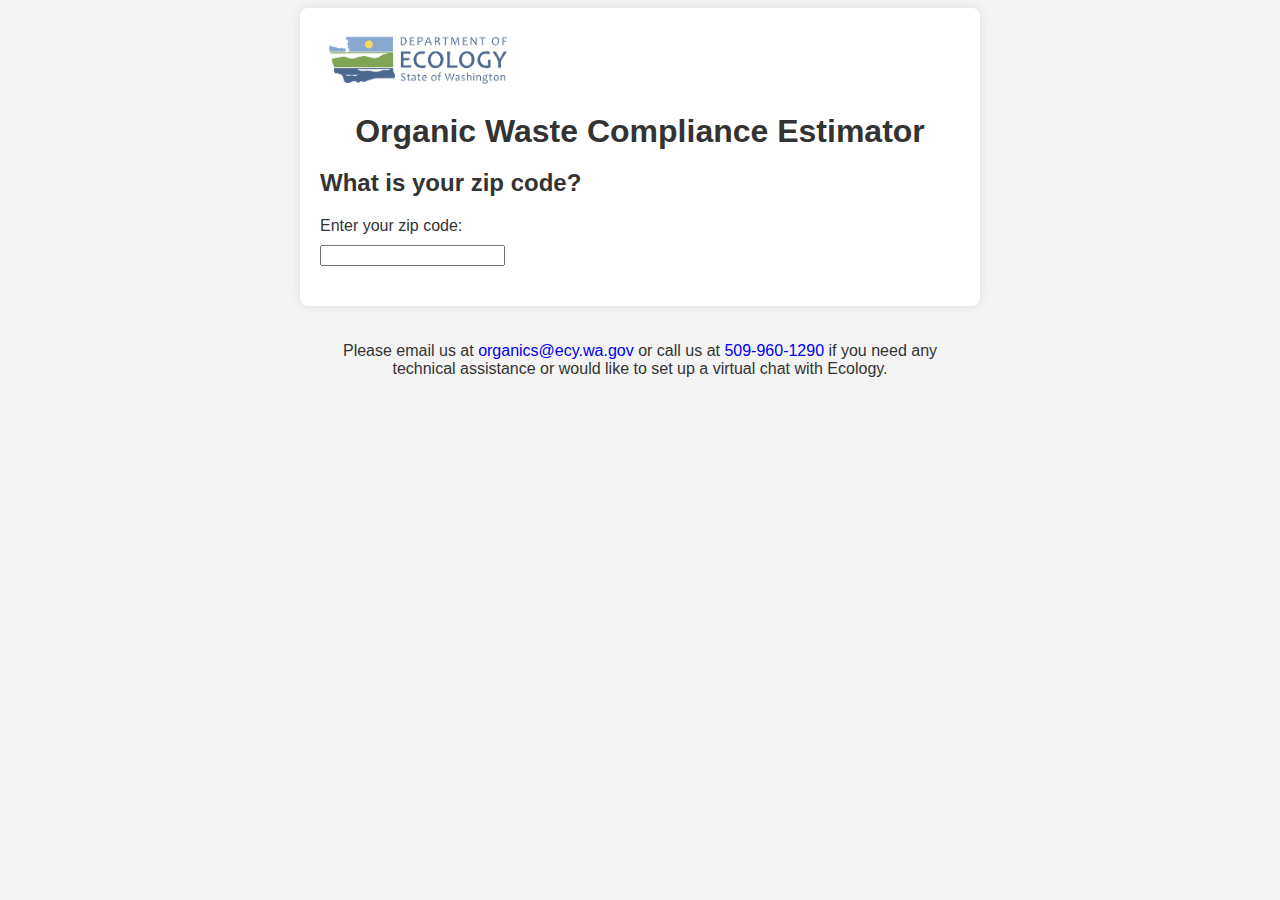
<file: index.html>
<!DOCTYPE html>
<html lang="en">
<head>
    <meta charset="UTF-8">
    <meta name="viewport" content="width=device-width, initial-scale=1.0">
    <title>Organic Waste Compliance Estimator</title>
    <link rel="icon" href="assets/image/favicon.png" type="image/png">
    <link rel="stylesheet" href="assets/css/styles.css">
    <script src="assets/js/script.js"></script>
</head>
<body>
    <div class="quiz-container">
        <a href="https://ecology.wa.gov/"><img class="logo" src="assets/image/ecology_logo_horizontal.png"/></a>
        <h1>Organic Waste Compliance Estimator</h1>
        <form id="quizForm">
            
            <!-- Question 1: Zip Code -->
            <div id="question1" class="question">
                <h2>What is your zip code?</h2>
                <label for="zip">Enter your zip code:</label>
                <input type="text" id="zip" name="zip" oninput="validateZipCode()">
                <p id="zipError" class="error hidden">Invalid zip code. Please enter a valid zip code.</p>
                <p id="noComplianceMessage" class="info hidden">Based on the zip code you provided, you do not need to comply with regulations.</p>
                <p id="partialMessage" class="info hidden">Your zip code is partially affected. Please consult this <a href="https://ecology.wa.gov/waste-toxics/reducing-recycling-waste/organics-and-food-waste/2022-organics-management-law/organics-management-for-businesses" target="_blank">BOMA Map</a> and <a id="partialLink" href="#" target='_blank'>your local government's website</a> for more details.</p>
            </div>

            <!-- Question 2: Business Type -->
            <div id="question2" class="question hidden">
                <h2>Your business is best described as:</h2>
                <select name="businessType" id="businessType" onchange="updateBusinessFollowUpQuestion(this.value); showQuestion3()">
                    <option value="" disabled selected>Select one</option>
                    <option value="Restaurant">Restaurant</option>
                    <option value="Grocery, Speciality Foods, and/or Convenience Store">Grocery, Speciality Foods, and/or Convenience Store</option>
                    <option value="Food Wholesaler, Distributor, or Manufacturer">Food Wholesaler, Distributor, or Manufacturer</option>
                    <option value="Lodging or Hotel">Lodging or Hotel</option>
                    <option value="Hospital">Hospital</option>
                    <option value="Sports or Event Venue">Sports or Event Venue </option>
                    <option value="Supercenter">Supercenter</option>
                    <option value="Nursing or Residential Care Facility">Nursing or Residential Care Facility</option>
                    <option value="Office Building with Dining Service">Office Building with Dining Service</option>
                    <option value="College or University (Residential)">College or University (Residential)</option>
                    <option value="College or University (Non-Residential)">College or University (Non-Residential)</option>
                    <option value="Correctional Facility">Correctional Facility</option>                    
                </select>
                <p id="businessError" class="error hidden">Please select a business type.</p>
            </div>

            <!-- Question 3: Waste Volume -->
            <div id="question3" class="question hidden">
                <h2>Approximately how much organic waste does your business produce per week?</h2>
                <label><input type="radio" name="wasteVolume" value="large" onclick="handleWasteVolumeSelection('large')">8 Cubic Yards</label>
                <label><input type="radio" name="wasteVolume" value="medium" onclick="handleWasteVolumeSelection('medium')">4 Cubic Yards</label>
                <label><input type="radio" name="wasteVolume" value="small" onclick="handleWasteVolumeSelection('small')">96 Gallons</label>
                <label><input type="radio" name="wasteVolume" value="IDK" onclick="handleWasteVolumeSelection('IDK')">I don't know.</label>
            </div>

            <!-- Question 4: Waste Volume if Q3 = IDK -->
            <div id="question4" class="question hidden">
                <h2>Which statement applies to you?</h2>
                <label><input type="radio" name="cartCount" value="one" onclick="handleCartCount('one')">I have one 96-gallon garbage cart that is picked up once a week.</label>
                <label><input type="radio" name="cartCount" value="more" onclick="handleCartCount('more')">I have more than one 96-gallon garbage cart that is picked up once a week.</label>
                <label><input type="radio" name="cartCount" value="IDK" onclick="handleCartCount('IDK')">I don't know.</label>
            </div>

            <!-- Question 5: Follow Up if Q4 = one -->
            <div id="cartOne" class="question hidden">
                <h2>How much of your garbage cart is food waste?</h2>
                    <label><input type="radio" name="cartOne" value="100" onclick="handleCarts('100')">100% of the bin is food waste.</label>
                    <label><input type="radio" name="cartOne" value="75" onclick="handleCarts('75')">75% or less of the bin is food waste.</label>
            </div>

            <!-- Question 5: Follow Up if Q4 = more -->
            <div id="cartMore" class="question hidden">
                <h2>How much of your garbage cart is food waste?</h2>
                    <label><input type="radio" name="cartMore" value="50" onclick="handleCarts('50')">50% or more of the bin is food waste.</label>
                    <label><input type="radio" name="cartMore" value="25" onclick="handleCarts('25')">25% or less of the bin is food waste.</label>
            </div>

            <!-- Question 5: Follow Up if Q4 = IDK -->
            <div id="businessFollowUp" class="question hidden" onchange="updateBusinessFollowUpQuestion(this.value)">
                <h2 id="businessTypeFollowUp"></h2>
                <label><input type="radio" name="businessAnswer" value="yes" onclick="handleBusinesses('yes')">Yes</label>
                <label><input type="radio" name="businessAnswer" value="no" onclick="handleBusinesses('no')">No</label>
            </div>

            <!-- Compliance Deadline Messages -->
            <div id="complianceDeadlineMessageLarge" class="info hidden">
                <h2>Based on the information provided, you may need to comply by 2027.</h2>
                <p>Please consult your local government's <a id="complianceUrl" href="#" target="_blank">website</a> for more information.</p>
            </div>
            <div id="complianceDeadlineMessageMedium" class="info hidden">
                <h2>Based on the information provided, you may need to comply by 2026.</h2>
                <p>Please consult your local government's <a id="complianceUrl" href="#" target="_blank">website</a> for more information.</p>
            </div>
            <div id="complianceDeadlineMessageSmall" class="info hidden">
                <h2>Based on the information provided, you may need to comply by 2025.</h2>
                <p>Please consult your local government's <a id="complianceUrl" href="#" target="_blank">website</a> for more information.</p>
            </div>
            <div id="nonComplianceMessage" class="info hidden">
                <h2>Based on the information provided, you may not need to comply.</h2>
            </div>
        </form>
    </div>
    <div class="contact">
        <p>Please email us at <a href="mailto:organics@ecy.wa.gov">organics@ecy.wa.gov</a> or call us at <a href="tel:509-960-1290">509-960-1290</a> if you need any technical assistance or would like to set up a virtual chat with Ecology.</p>
    </div>
</body>
</html>
</file>
<file: assets/css/styles.css>
body {
    font-family: "Open Sans", Helvetica, Arial, sans-serif;
    background-color: #f4f4f4;
    color: #333333;
    display: grid;
    justify-content: center;
}

a {
    text-decoration: none;
}

.quiz-container {
    background: #fff;
    padding: 20px;
    border-radius: 8px;
    box-shadow: 0 0 10px rgba(0,0,0,0.1);
    max-width: 600px;
    min-width: 50vw;
    width: 100%;
}

h1 {
    margin-bottom: 1rem;
    font-family: "Muli", Helvetica, Arial, sans-serif;
    font-weight: 600;
    line-height: 1.1;
    text-align: center;
}

.question {
    margin-bottom: 20px;
}

.hidden {
    display: none;
}

.error {
    color: red;
    font-weight: bold;
}

.info {
    color: green;
    font-weight: bold;
}

label {
    display: block;
    margin-bottom: 10px;
}

button {
    display: block;
    width: 100%;
    padding: 10px;
    background: #28a745;
    color: white;
    border: none;
    border-radius: 5px;
    font-size: 16px;
    cursor: pointer;
    transition-duration: 0.4s;
}

button:hover {
    background-color: white;
    color: #28a745;
    border: 1px solid #28a745;
}

.result {
    margin-top: 20px;
    padding: 10px;
    background: #e9ecef;
    border-radius: 5px;
    display: none;
}

.contact {
    max-width: 600px;
    min-width: 50vw;
    width: 100%;
    padding: 20px;
    text-align: center;
}

.logo {
    width: 200px;
}
</file>
